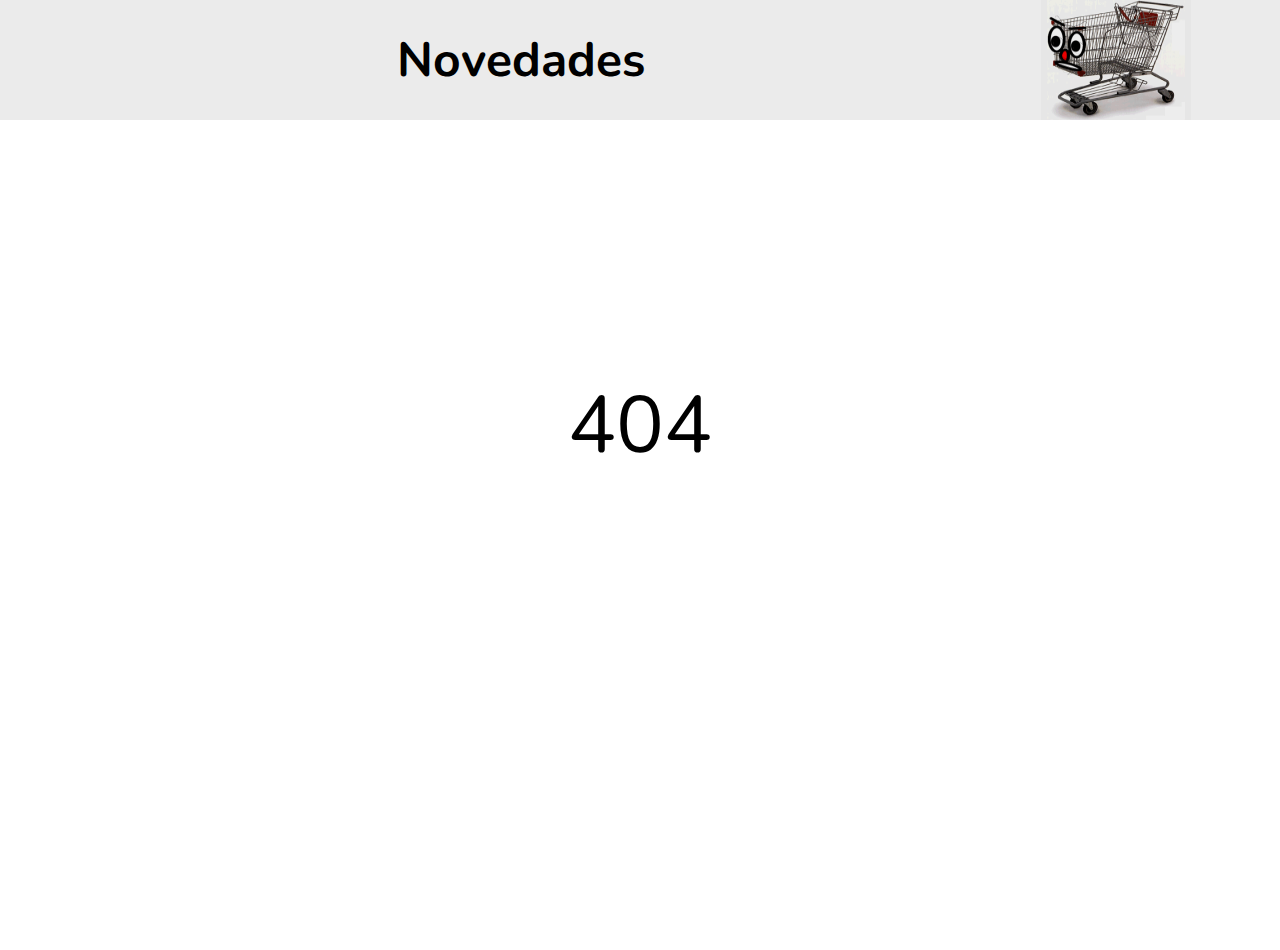
<file: PAGES/novedades.html>
<!DOCTYPE html>
<html lang="en">
<head>
    <meta charset="UTF-8">
    <meta name="viewport" content="width=device-width, initial-scale=1.0">
    <title>Novedades</title>
    <link rel="stylesheet" href="https://fonts.googleapis.com/css?family=Nunito">
    <link rel="stylesheet" href="https://cdnjs.cloudflare.com/ajax/libs/font-awesome/6.4.2/css/all.min.css"
        integrity="sha512-z3gLpd7yknf1YoNbCzqRKc4qyor8gaKU1qmn+CShxbuBusANI9QpRohGBreCFkKxLhei6S9CQXFEbbKuqLg0DA=="
        crossorigin="anonymous" referrerpolicy="no-referrer" />
    <link rel="stylesheet" href="../CSS/style.css">
</head>
<body>
    <header>
        <h1>Novedades</h1><img id="carrito" class="carrito" src="../ASSETS/IMAGES/carrito-de-compra.gif" alt="diabashka">
    </header>

        <main>
            <div style="font-size: 80px;text-align: center;color: black;background: white; margin: auto;">404</div>
        </main>

    <script src="../JS/script.js"></script>
</body>
</html>
</file>
<file: CSS/style.css>
* {
    padding: 0%;
    margin: 0%;
    font-family: 'Nunito', 'Serif', sans-serif;
    box-sizing: border-box;
}


body {
    padding: 0%;
    margin: 0%;
    width: 100%;
    height: 100%;


}

header {
    width: 100%;
    height: 120px;

    display: flex;
    justify-content: space-evenly;
    align-items: center;

    background: rgb(235, 235, 235);
    position: fixed;

    @media (max-width:850px) {
        height: 120px !important;
        text-align: center !important;
    }
}

h1 {
    flex-basis: 18em;
    font-weight: bold;
    font-size: 3em;
    text-align: center;

    @media (max-width:800px) {
        font-size: 2em;
    }

    @media (max-width:600px) {
        font-size: 100%;
    }

}

.ovalo {
    width: 8em;
    flex-basis: 8em;
    height: 140px;
    display: flex;
    justify-content: center;
    align-items: center;
    background: red;
    color: white;
    font-weight: bold;
    font-size: 32px;

    clip-path: ellipse(50% 40% at 50% 50%);

    @media (max-width:800px) {
        width: 50% !important;
        font-size: 24px;
    }

    @media (max-width:700px) {
        height: 80px;
    }

    @media (max-width:600px) {
        width: 75% !important;
        height: 70px;
        font-size: 100%;
    }

    @media (max-width:400px) {
        width: 95% !important;
        font-size: 100%;
        padding: 22px 32px;
    }
}

.carrito {
    width: 150px;
    height: 100%;

    filter: brightness(93%);

    @media (max-width:600px) {
        width: 80px;
        height: 80%;
    }
}

.carrito-on {
    transform: translateX(-1500px);
    transition: all 1.9s;
}

main {

    padding-bottom: 50px;
    width: 100%;
    height: auto;
    display: flex;
    justify-content: space-between;
    align-items: center;
    flex-wrap: wrap;
    max-width: 100%;
    min-height: 100vh;
    margin-bottom: 50px;

}


nav {
    width: 100%;
    height: 50px;
    position: fixed;
    margin-top: 120px;
    /*  background-color: rgb(50, 205, 115); */
    background-color: white;
    z-index: 3;
}

nav>ul {
    width: 100%;
    height: 100%;
    display: flex;
    justify-content: center;
    align-items: center;

}

nav>ul>li {
    list-style: none;

}

nav>ul>li>a {
    text-decoration: none;
    font-size: 1em;

    margin: 30px;
    color: rgb(20, 20, 20);

    @media (max-width:400px) {
        font-size: 14px !important;
    }
}

.novedades {
    border-radius: 4px;
    padding: 5px 12px;
    background: black;
    color: white;
    font-weight: bold;
}

.img-whatsapp {
    width: 80px !important;
    height: 80px !important;
    position: relative;
    z-index: 4;
}

.span-nav {
    font-weight: bold;
    font-size: 18px;
    animation: cartel 5s infinite;
    animation-delay: 10s;

    @media (max-width:600px) {
        font-size: 14px;
    }
}

@keyframes cartel {
    from {
        transform: rotateY(0deg);
    }

    to {
        transform: rotateY(360deg);
    }
}

#check,
.label-check {
    display: none;
}



@media (max-width:1052px) {
    nav {
        top: 0 !important;
        margin-top: 120px;
        left: -100%;
        width: 100%;
        height: 81.8vh;
        background-color: red;
        transition: all 1.5s;
        position: fixed;
    }

    ul {
        width: 100%;
        flex-direction: column;
        justify-content: start !important;
        align-items: center !important;
        padding-top: 30px;
    }

    li {
        margin-bottom: 30px;
    }

    nav>ul>li>a {
        color: white !important;
        margin: auto !important;
    }

    #check {
        display: block;
        visibility: hidden;
        z-index: 2;
    }

    .label-check {
        display: block;
        margin: 20px;
        z-index: 4;
        position: fixed;
        bottom: auto;
        margin-top: 120px;
    }

    #check:checked~nav {
        left: 0;
        transition: all 1.5s;
        position: fixed;
        top: 0px !important;
        z-index: 3;
    }
}


footer {
    width: 100%;
    height: auto;
    margin: 0%;
    background-color: rgb(235, 235, 235);
}

.footer {
    width: 100%;
    height: auto;
    padding: 15px;
    flex-wrap: wrap;
    display: flex;
    justify-content: space-evenly;
    align-items: center;

    gap: 3em;
    max-width: 100%;
    margin: 0%;
    min-height: auto;

}

.footer>a {
    color: rgb(20, 20, 20);
    text-decoration: none;
    font-weight: bold;
    flex-basis: 4em;
    height: 100%;

    @media (max-width:400px) {
        flex-basis: 3em;
    }
}

.img-footer {
    width: 100%;
}

.copy-rigth {
    width: 100%;
    padding: 10px;
    display: flex;
    justify-content: center;
    align-items: center;

    @media (max-width:600px) {
        font-size: 14px !important;
    }
}

.btn-up {
    width: 40px;
    float: right;
    position: relative;
    top: auto !important;
    margin-top: auto !important;
    z-index: 4;
    margin-right: 10px;
    bottom: 50px;
}




#compras {
    visibility: hidden;
}

.compras-on {
    visibility: visible !important;
    color: black;
    cursor: pointer;
    width: 80px !important;
    height: 80px !important;
    display: flex;
    justify-content: space-around;
    align-items: center;
}

.vista-cant {
    background-color: white;
    font-weight: bold;
    color: black;
    display: flex;
    justify-content: center;
    align-items: center;
    border-radius: 50%;
    padding: 10px 15px;
}



#mostrar-ticket {
    width: auto;
    height: auto;
    display: flex;
    justify-content: center;
    align-items: left;
    flex-direction: column;
    padding: 30px;
    top: 180px;
    background: white;
    color: rgb(20, 20, 20);
    font-weight: lighter;
    font-size: 12px;
    border: 1px solid rgb(46, 46, 46);
    box-shadow: 1px 1px 1px rgb(20, 20, 20);
    border-radius: 3px;
    visibility: hidden;
    position: absolute !important;
    transition: all 3s;
    @media (min-height:300px) {
        height: 300px;
        overflow-y: scroll !important;
    }
    
}

.mostrar-ticket-on {
    visibility: visible !important;
    animation: modal-ticket 1s ease;
   
    z-index: 8 !important;
    font-size: 12px;
  padding-top: 100px !important;


}

@keyframes modal-ticket {
    from {
        top: -100%;
    }

    to {
        top: 300px !important;
    }
}

.btn-pagar {
    border-radius: 4px;
    font-size: 44px;
    background: white;
    border: none;
    margin: 5px;
    color: black;
    cursor: pointer;

}

.btn-salir {
    border-radius: 4px;
    font-size: 44px;
    background: white;
    color: black;
    border: none;
    cursor: pointer;
}
</file>
